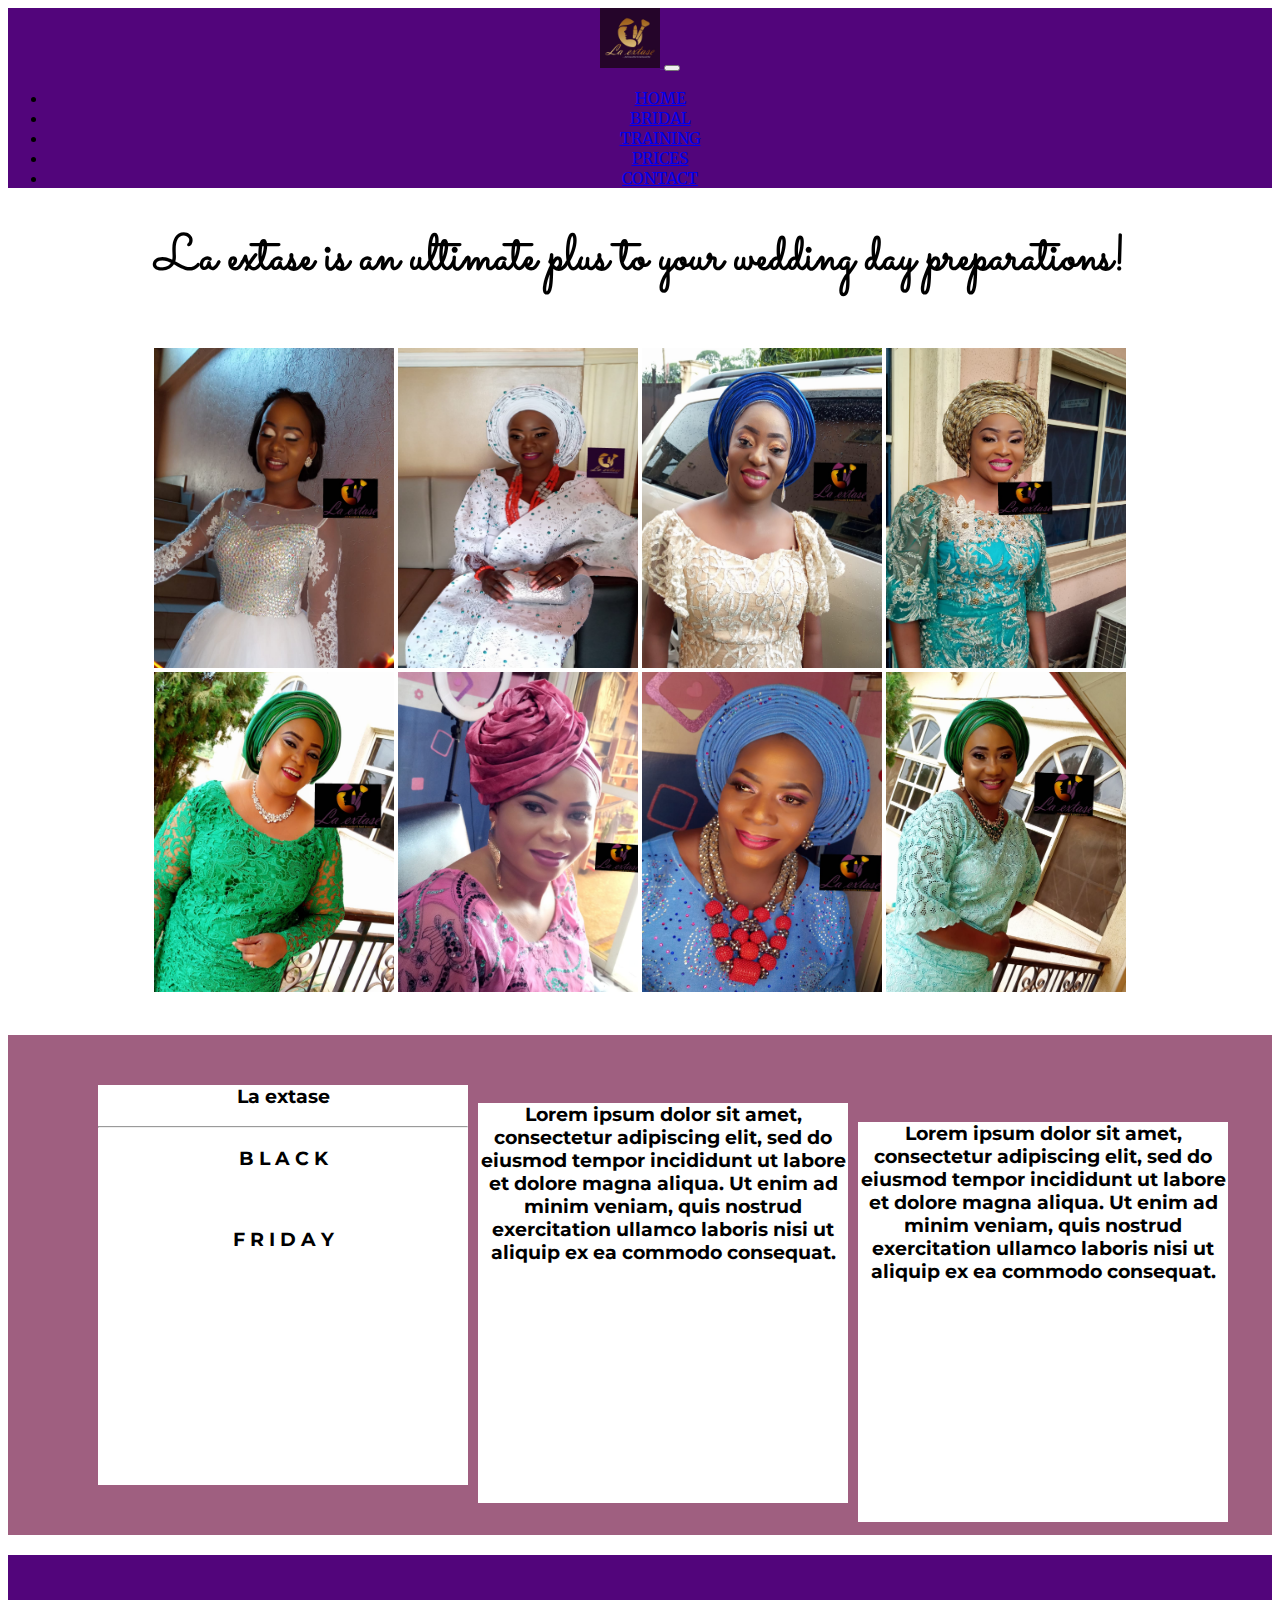
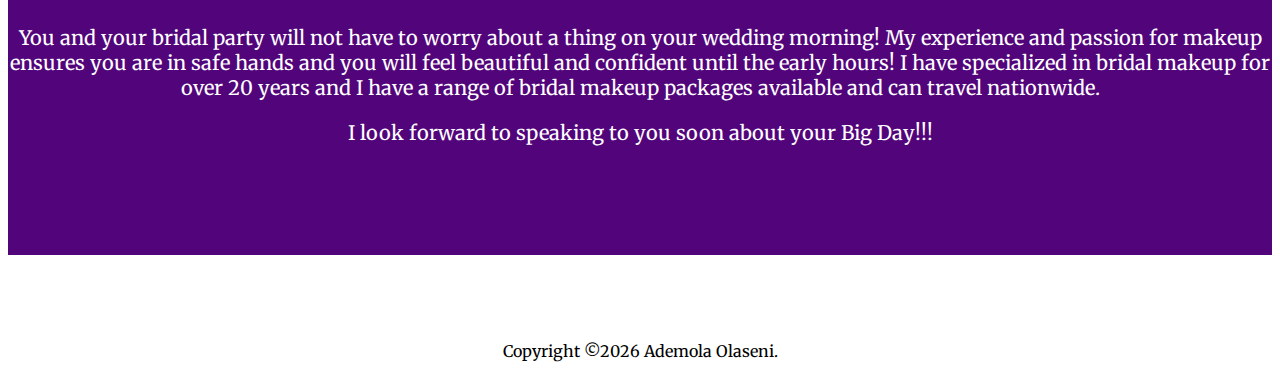
<file: index.html>
<!DOCTYPE html>
<html lang="en" dir="ltr">

<head>
  <meta charset="utf-8">
  <title>La extase</title>
  <link rel="stylesheet" href="https://use.fontawesome.com/releases/v5.15.1/css/all.css" integrity="sha384-vp86vTRFVJgpjF9jiIGPEEqYqlDwgyBgEF109VFjmqGmIY/Y4HV4d3Gp2irVfcrp" crossorigin="anonymous">
  <link rel="stylesheet" href="https://cdn.jsdelivr.net/npm/bootstrap@4.5.3/dist/css/bootstrap.min.css" integrity="sha384-TX8t27EcRE3e/ihU7zmQxVncDAy5uIKz4rEkgIXeMed4M0jlfIDPvg6uqKI2xXr2" crossorigin="anonymous">
  <link rel="stylesheet" href="css/styles.css">
  <script src="https://code.jquery.com/jquery-3.5.1.slim.min.js" integrity="sha384-DfXdz2htPH0lsSSs5nCTpuj/zy4C+OGpamoFVy38MVBnE+IbbVYUew+OrCXaRkfj" crossorigin="anonymous"></script>
  <script src="https://cdn.jsdelivr.net/npm/popper.js@1.16.1/dist/umd/popper.min.js" integrity="sha384-9/reFTGAW83EW2RDu2S0VKaIzap3H66lZH81PoYlFhbGU+6BZp6G7niu735Sk7lN" crossorigin="anonymous"></script>
  <script src="https://cdn.jsdelivr.net/npm/bootstrap@4.5.3/dist/js/bootstrap.min.js" integrity="sha384-w1Q4orYjBQndcko6MimVbzY0tgp4pWB4lZ7lr30WKz0vr/aWKhXdBNmNb5D92v7s" crossorigin="anonymous"></script>
  <link href="https://fonts.googleapis.com/css2?family=Merriweather&family=Montserrat&family=Sacramento&display=swap" rel="stylesheet">
</head>

<body>
  <nav class="navbar navbar-expand-lg navbar-dark" style="background-color: #52057b">
    <a class="navbar-brand" href="">
      <img src="images/laextase logo.jpg" width="60" height="60" alt="" loading="lazy">
    </a>
    <button class="navbar-toggler" type="button" data-toggle="collapse" data-target="#navbarTogglerDemo02" aria-controls="navbarTogglerDemo02" aria-expanded="false" aria-label="Toggle navigation">
      <span class="navbar-toggler-icon"></span>
    </button>

    <div class="collapse navbar-collapse" id="navbarTogglerDemo02">
      <ul class="navbar-nav ml-auto">
        <li class="nav-item ">
          <a class="nav-link" href="index.html">HOME</a>
        </li>
        <li class="nav-item">
          <a class="nav-link" href="bridal.html">BRIDAL</a>
        </li>
        <li class="nav-item">
          <a class="nav-link" href="training.html">TRAINING</a>
        </li>
        <li class="nav-item">
          <a class="nav-link" href="pricing.html">PRICES</a>
        </li>
        <li class="nav-item">
          <a class="nav-link" href="contact-me.html">CONTACT</a>
        </li>
    </div>

  </nav>
  <div class="heading">
    <h1>La extase is an ultimate plus to your wedding day preparations!</h1>
  </div>

  <div class="middle-container">

    <div>
      <img src="images/laextase3.jpg" width="240" height="320" alt="">
      <img src="images/laextase4.jpg" width="240" height="320" alt="">
      <img src="images/laextase5.jpg" width="240" height="320" alt="">
      <img src="images/laextase6.jpg" width="240" height="320" alt="">

    </div>

    <div>
      <img src="images/laextase2.jpg" width="240" height="320" alt="">
      <img src="images/laextase8.jpg" width="240" height="320" alt="">
      <img src="images/laextase7.jpg" width="240" height="320" alt="">
      <img src="images/laextase1.jpg" width="240" height="320" alt="">

    </div>

  </div>

  <div class="top-container">

    <div class="red">
      <h3> La extase</h3>
      <hr>
      <h3> B L A C K </h3>
      <br>
      <h3> F R I D A Y</h3>

    </div>
    <div class="blue">
      <h3>Lorem ipsum dolor sit amet, consectetur adipiscing elit, sed do eiusmod tempor incididunt ut labore et dolore magna aliqua. Ut enim ad minim veniam, quis nostrud exercitation ullamco laboris nisi ut aliquip ex ea commodo consequat. </h3>
    </div>
    <div class="yellow">
      <h3>Lorem ipsum dolor sit amet, consectetur adipiscing elit, sed do eiusmod tempor incididunt ut labore et dolore magna aliqua. Ut enim ad minim veniam, quis nostrud exercitation ullamco laboris nisi ut aliquip ex ea commodo consequat. </h1>
    </div>
  </div>

  <div class="bottom-container">
    <p>
      You and your bridal party will not have to worry about a thing on your wedding morning! My experience and passion for makeup ensures you are in safe hands and you will feel beautiful and confident until the early hours!

      I have specialized in bridal makeup for over 20 years and I have a range of bridal makeup packages available and can travel nationwide.
    </p>

    <p>
      I look forward to speaking to you soon about your Big Day!!!
    </p>

  </div>

  <div class="footer">
    <i class="social-icon fab fa-facebook"></i>
    <i class="social-icon fab fa-instagram"></i>
    <i class="social-icon fab fa-linkedin"></i>
    <i class="social-icon fas fa-envelope"></i>
    <p>Copyright &copy;<script>
        document.write(new Date().getFullYear());
      </script> Ademola Olaseni.</p>

  </div>

</body>

</html>
</file>
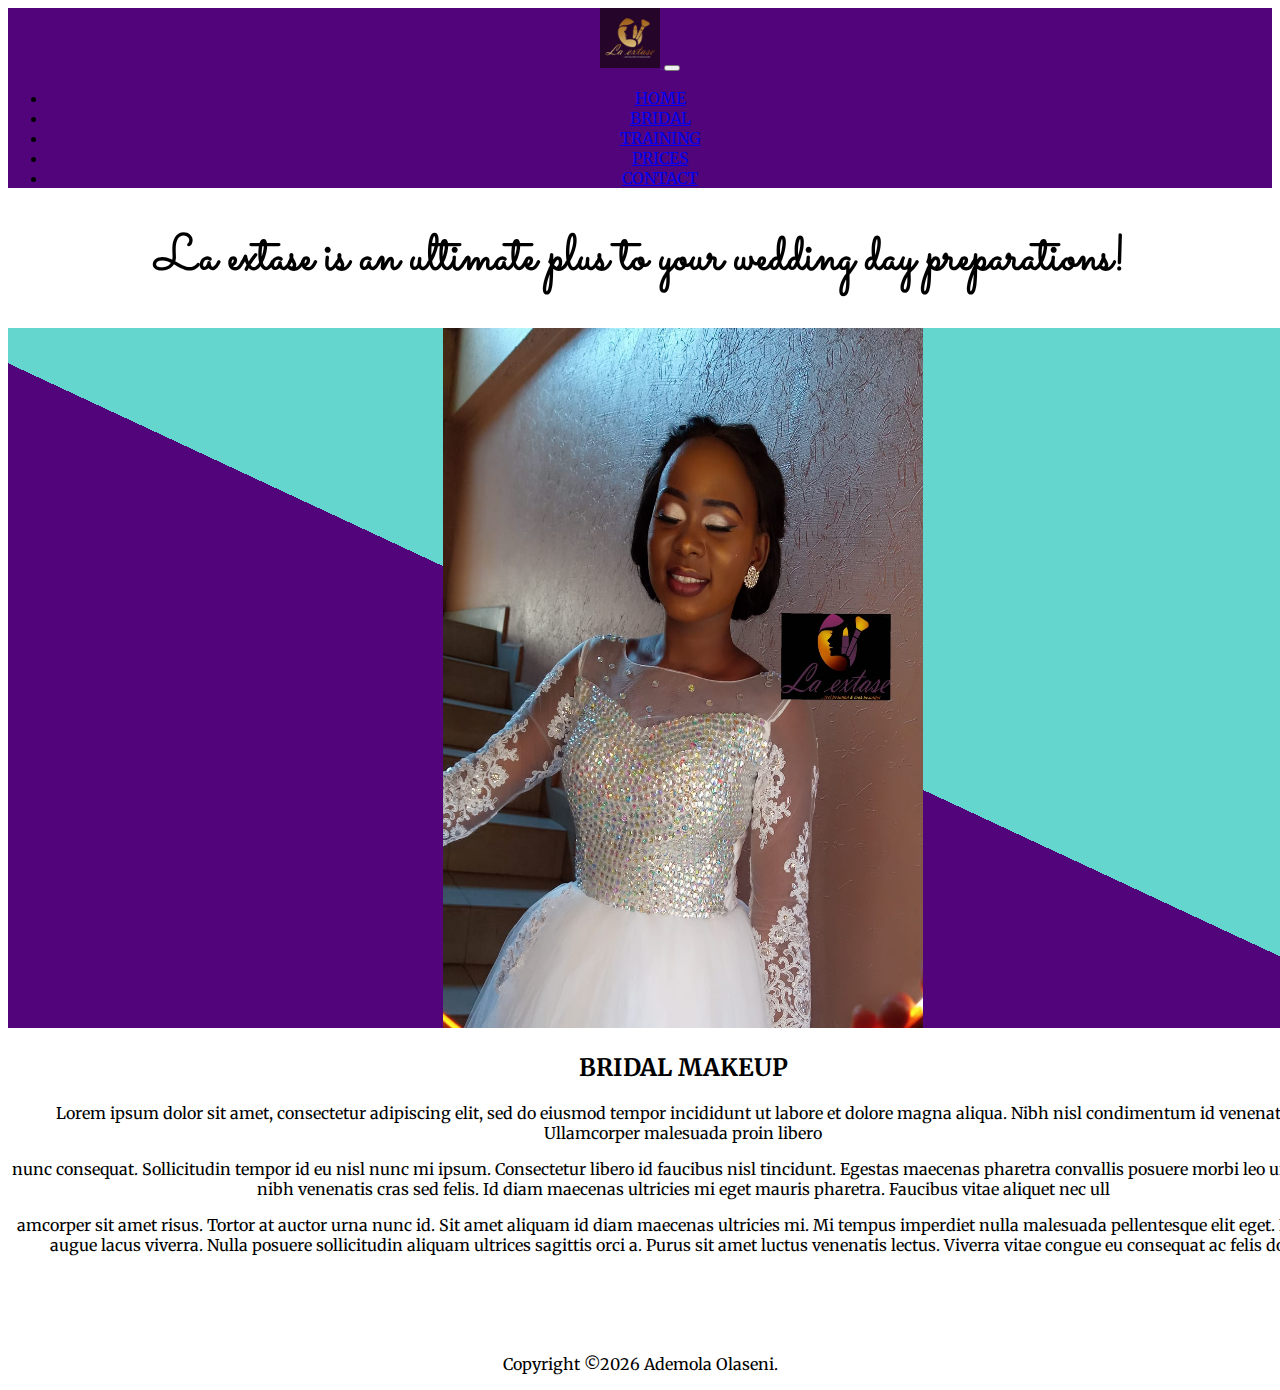
<file: bridal.html>
<!DOCTYPE html>
<html lang="en" dir="ltr">

<head>
  <meta charset="utf-8">
  <title>La extase</title>
  <link rel="stylesheet" href="https://use.fontawesome.com/releases/v5.15.1/css/all.css" integrity="sha384-vp86vTRFVJgpjF9jiIGPEEqYqlDwgyBgEF109VFjmqGmIY/Y4HV4d3Gp2irVfcrp" crossorigin="anonymous">
  <link rel="stylesheet" href="https://cdn.jsdelivr.net/npm/bootstrap@4.5.3/dist/css/bootstrap.min.css" integrity="sha384-TX8t27EcRE3e/ihU7zmQxVncDAy5uIKz4rEkgIXeMed4M0jlfIDPvg6uqKI2xXr2" crossorigin="anonymous">
  <link rel="stylesheet" href="css/styles.css">
  <script src="https://code.jquery.com/jquery-3.5.1.slim.min.js" integrity="sha384-DfXdz2htPH0lsSSs5nCTpuj/zy4C+OGpamoFVy38MVBnE+IbbVYUew+OrCXaRkfj" crossorigin="anonymous"></script>
  <script src="https://cdn.jsdelivr.net/npm/popper.js@1.16.1/dist/umd/popper.min.js" integrity="sha384-9/reFTGAW83EW2RDu2S0VKaIzap3H66lZH81PoYlFhbGU+6BZp6G7niu735Sk7lN" crossorigin="anonymous"></script>
  <script src="https://cdn.jsdelivr.net/npm/bootstrap@4.5.3/dist/js/bootstrap.min.js" integrity="sha384-w1Q4orYjBQndcko6MimVbzY0tgp4pWB4lZ7lr30WKz0vr/aWKhXdBNmNb5D92v7s" crossorigin="anonymous"></script>
  <link href="https://fonts.googleapis.com/css2?family=Merriweather&family=Montserrat&family=Sacramento&display=swap" rel="stylesheet">
</head>

<body>
  <nav class="navbar navbar-expand-lg navbar-dark" style="background-color: #52057b">
    <a class="navbar-brand" href="">
      <img src="images/laextase logo.jpg" width="60" height="60" alt="" loading="lazy">
    </a>
    <button class="navbar-toggler" type="button" data-toggle="collapse" data-target="#navbarTogglerDemo02" aria-controls="navbarTogglerDemo02" aria-expanded="false" aria-label="Toggle navigation">
      <span class="navbar-toggler-icon"></span>
    </button>

    <div class="collapse navbar-collapse" id="navbarTogglerDemo02">
      <ul class="navbar-nav ml-auto">
        <li class="nav-item ">
          <a class="nav-link" href="index.html">HOME</a>
        </li>
        <li class="nav-item">
          <a class="nav-link" href="bridal.html">BRIDAL</a>
        </li>
        <li class="nav-item">
          <a class="nav-link" href="training.html">TRAINING</a>
        </li>
        <li class="nav-item">
          <a class="nav-link" href="pricing.html">PRICES</a>
        </li>
        <li class="nav-item">
          <a class="nav-link" href="contact-me.html">CONTACT</a>
        </li>
    </div>

  </nav>
  <div class="heading">
    <h1>La extase is an ultimate plus to your wedding day preparations!</h1>
  </div>

  <div class="bride">
        <img src="images/laextase3.jpg" width="480" height="700" alt="">

    <h2 class="bridal">BRIDAL MAKEUP</h2>
  <p>
    Lorem ipsum dolor sit amet, consectetur adipiscing elit, sed do eiusmod tempor incididunt ut labore et dolore magna aliqua. Nibh nisl condimentum id venenatis a. Ullamcorper malesuada proin libero

  </p>
  <p>
    nunc consequat. Sollicitudin tempor id eu nisl nunc mi ipsum. Consectetur libero id faucibus nisl tincidunt. Egestas maecenas pharetra convallis posuere morbi leo urna. Porta nibh venenatis cras sed felis. Id diam maecenas ultricies mi eget mauris pharetra. Faucibus vitae aliquet nec ull
  </p>
  <p>
    amcorper sit amet risus. Tortor at auctor urna nunc id. Sit amet aliquam id diam maecenas ultricies mi. Mi tempus imperdiet nulla malesuada pellentesque elit eget. Nunc sed augue lacus viverra. Nulla posuere sollicitudin aliquam ultrices sagittis orci a. Purus sit amet luctus venenatis lectus. Viverra vitae congue eu consequat ac felis donec.</p>
</p>


  </div>

  <div class="Bridalfooter">
    <i class="social-icon fab fa-facebook"></i>
    <i class="social-icon fab fa-instagram"></i>
    <i class="social-icon fab fa-linkedin"></i>
    <i class="social-icon fas fa-envelope"></i>
    <p>Copyright &copy;<script>
        document.write(new Date().getFullYear());
      </script> Ademola Olaseni.</p>

  </div>



</body>

</html>
</file>
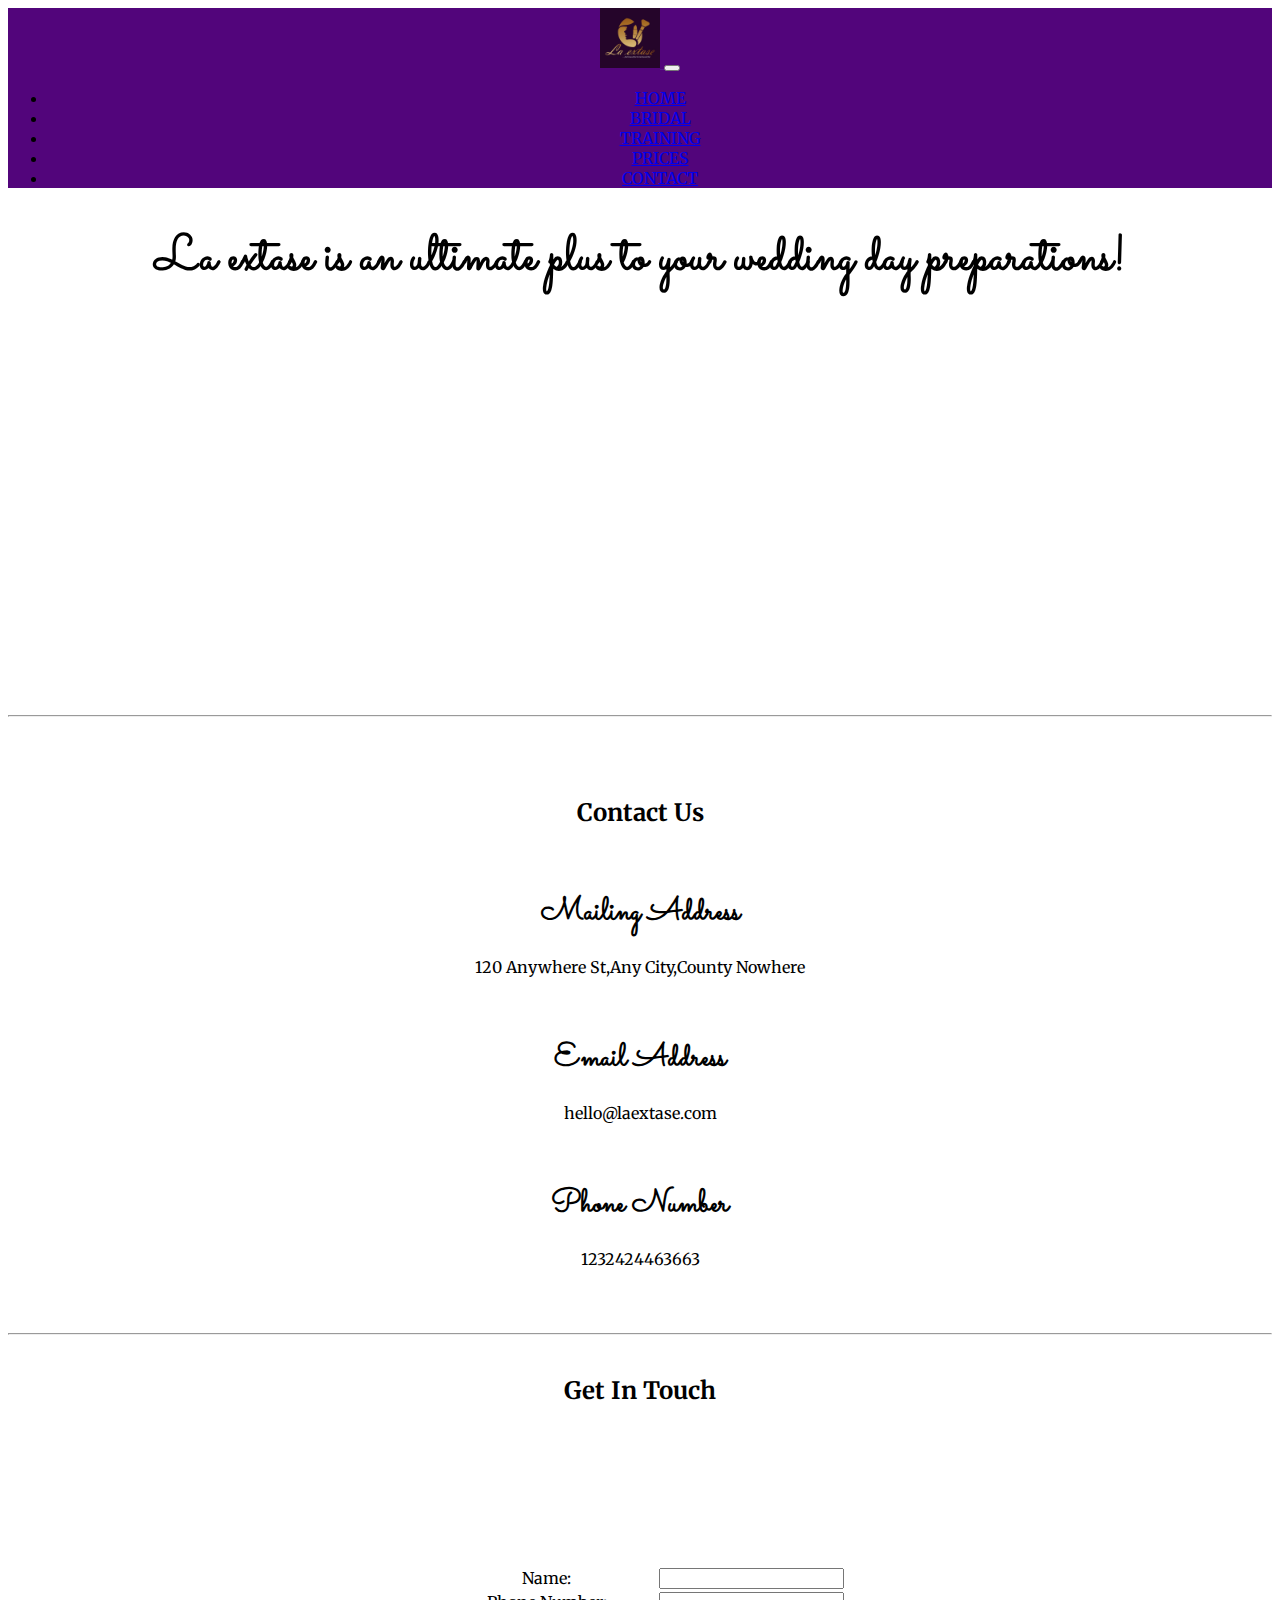
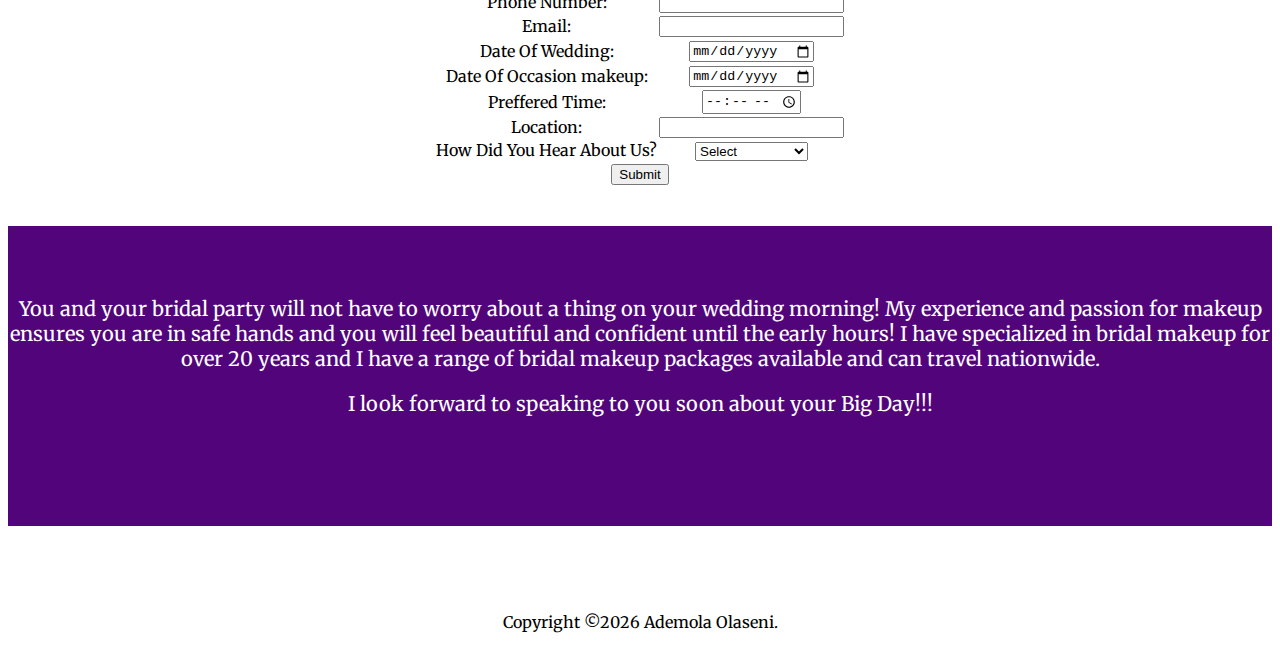
<file: contact-me.html>
<!DOCTYPE html>
<html lang="en" dir="ltr">

<head>
  <meta charset="utf-8">
  <title>La extase</title>
  <link rel="stylesheet" href="https://use.fontawesome.com/releases/v5.15.1/css/all.css" integrity="sha384-vp86vTRFVJgpjF9jiIGPEEqYqlDwgyBgEF109VFjmqGmIY/Y4HV4d3Gp2irVfcrp" crossorigin="anonymous">
  <link rel="stylesheet" href="https://cdn.jsdelivr.net/npm/bootstrap@4.5.3/dist/css/bootstrap.min.css" integrity="sha384-TX8t27EcRE3e/ihU7zmQxVncDAy5uIKz4rEkgIXeMed4M0jlfIDPvg6uqKI2xXr2" crossorigin="anonymous">
  <link rel="stylesheet" href="css/styles.css">
  <script src="https://code.jquery.com/jquery-3.5.1.slim.min.js" integrity="sha384-DfXdz2htPH0lsSSs5nCTpuj/zy4C+OGpamoFVy38MVBnE+IbbVYUew+OrCXaRkfj" crossorigin="anonymous"></script>
  <script src="https://cdn.jsdelivr.net/npm/popper.js@1.16.1/dist/umd/popper.min.js" integrity="sha384-9/reFTGAW83EW2RDu2S0VKaIzap3H66lZH81PoYlFhbGU+6BZp6G7niu735Sk7lN" crossorigin="anonymous"></script>
  <script src="https://cdn.jsdelivr.net/npm/bootstrap@4.5.3/dist/js/bootstrap.min.js" integrity="sha384-w1Q4orYjBQndcko6MimVbzY0tgp4pWB4lZ7lr30WKz0vr/aWKhXdBNmNb5D92v7s" crossorigin="anonymous"></script>
  <link href="https://fonts.googleapis.com/css2?family=Merriweather&family=Montserrat&family=Sacramento&display=swap" rel="stylesheet">
</head>

<body>
  <nav class="navbar navbar-expand-lg navbar-dark" style="background-color: #52057b">
    <a class="navbar-brand" href="">
      <img src="images/laextase logo.jpg" width="60" height="60" alt="" loading="lazy">
    </a>
    <button class="navbar-toggler" type="button" data-toggle="collapse" data-target="#navbarTogglerDemo02" aria-controls="navbarTogglerDemo02" aria-expanded="false" aria-label="Toggle navigation">
      <span class="navbar-toggler-icon"></span>
    </button>

    <div class="collapse navbar-collapse" id="navbarTogglerDemo02">
      <ul class="navbar-nav ml-auto">
        <li class="nav-item ">
          <a class="nav-link" href="index.html">HOME</a>
        </li>
        <li class="nav-item">
          <a class="nav-link" href="bridal.html">BRIDAL</a>
        </li>
        <li class="nav-item">
          <a class="nav-link" href="training.html">TRAINING</a>
        </li>
        <li class="nav-item">
          <a class="nav-link" href="pricing.html">PRICES</a>
        </li>

        <li class="nav-item">
          <a class="nav-link" href="contact-me.html">CONTACT</a>
        </li>
    </div>

  </nav>
  <div class="heading">
    <h1>La extase is an ultimate plus to your wedding day preparations!</h1>
  </div>

  <div class="video">
    <div>
      <iframe src="https://giphy.com/embed/xUA7baSeO1xA18669a" width="100%" height="360" frameBorder="0" class="giphy-embed" allowFullScreen></iframe>
      <p><a href="https://giphy.com/gifs/much-fun-smile-xUA7baSeO1xA18669a"></a></p>
    </div>

    <hr>

    <div class="addy">
    <h2>Contact Us</h2>
      <br>

      <h1>Mailing Address</h1>
      <p>120 Anywhere St,Any City,County Nowhere</p><br>
      <h1>Email Address</h1>
      <p>hello@laextase.com</p><br>
      <h1>Phone Number</h1>
      <p>1232424463663</p><br>
    </div>
<br>
<hr>

<div class="intouch">
<h2 >Get In Touch</h2>
</div>
<div class="contact">
  <table align="center" border="0" cellspacing="0">

    <tr>
      <td><label for="myName">Name:</label></td>
      <td><input type="text" name="myName" value=""></td><br>

    </tr>

    <tr>
      <td> <label for="phone">Phone Number:</label></td>
      <td><input type="tel" id="phone" name="phone"></td><br>
    </tr>

    <tr>
      <td><label for="email">Email:</label></td>
      <td><input type="text" name="email" value=""><br></td><br>
    </tr>

    <tr>
      <td><label>Date Of Wedding:</label></td>
      <td><input type="date" name="" value=""></td><br>

    </tr>

    <tr>
      <td><label>Date Of Occasion makeup:</label></td>
      <td><input type="date" name="" value=""><br></td>
    </tr>
    <tr>
      <td><label>Preffered Time: </label></td>
      <td><input type="time" name="" value=""></td><br>
    </tr>

    <tr>
      <td><label>Location:</label></td>
      <td><input type="text" name="" value=""></td><br>
    </tr>

    <tr>
      <td><label for="">How Did You Hear About Us?</label></td>
      <td> <select class="" name="">
          <option value="">Select</option>
          <option value="word of mouth">Word Of Mouth</option>
          <option value="social media">Social Media</option>
          <option value="friends">Friends</option>
          <option value="goggle">Goggle</option>
          <option value="other">Other</option>
        </select> </td><br>
    </tr>
    <tr>
      <td align="center" colspan="2"><input type="submit" name="Submit"></td>
    </tr>

  </table>

</div>

    <div class="bottom-container">
      <p>
        You and your bridal party will not have to worry about a thing on your wedding morning! My experience and passion for makeup ensures you are in safe hands and you will feel beautiful and confident until the early hours!

        I have specialized in bridal makeup for over 20 years and I have a range of bridal makeup packages available and can travel nationwide.
      </p>

      <p>
        I look forward to speaking to you soon about your Big Day!!!
      </p>

    </div>

    <div class="footer">
      <i class="social-icon fab fa-facebook"></i>
      <i class="social-icon fab fa-instagram"></i>
      <i class="social-icon fab fa-linkedin"></i>
      <i class="social-icon fas fa-envelope"></i>
      <p>Copyright &copy;<script>
          document.write(new Date().getFullYear());
        </script> Ademola Olaseni.</p>

    </div>

</body>

</html>
</file>
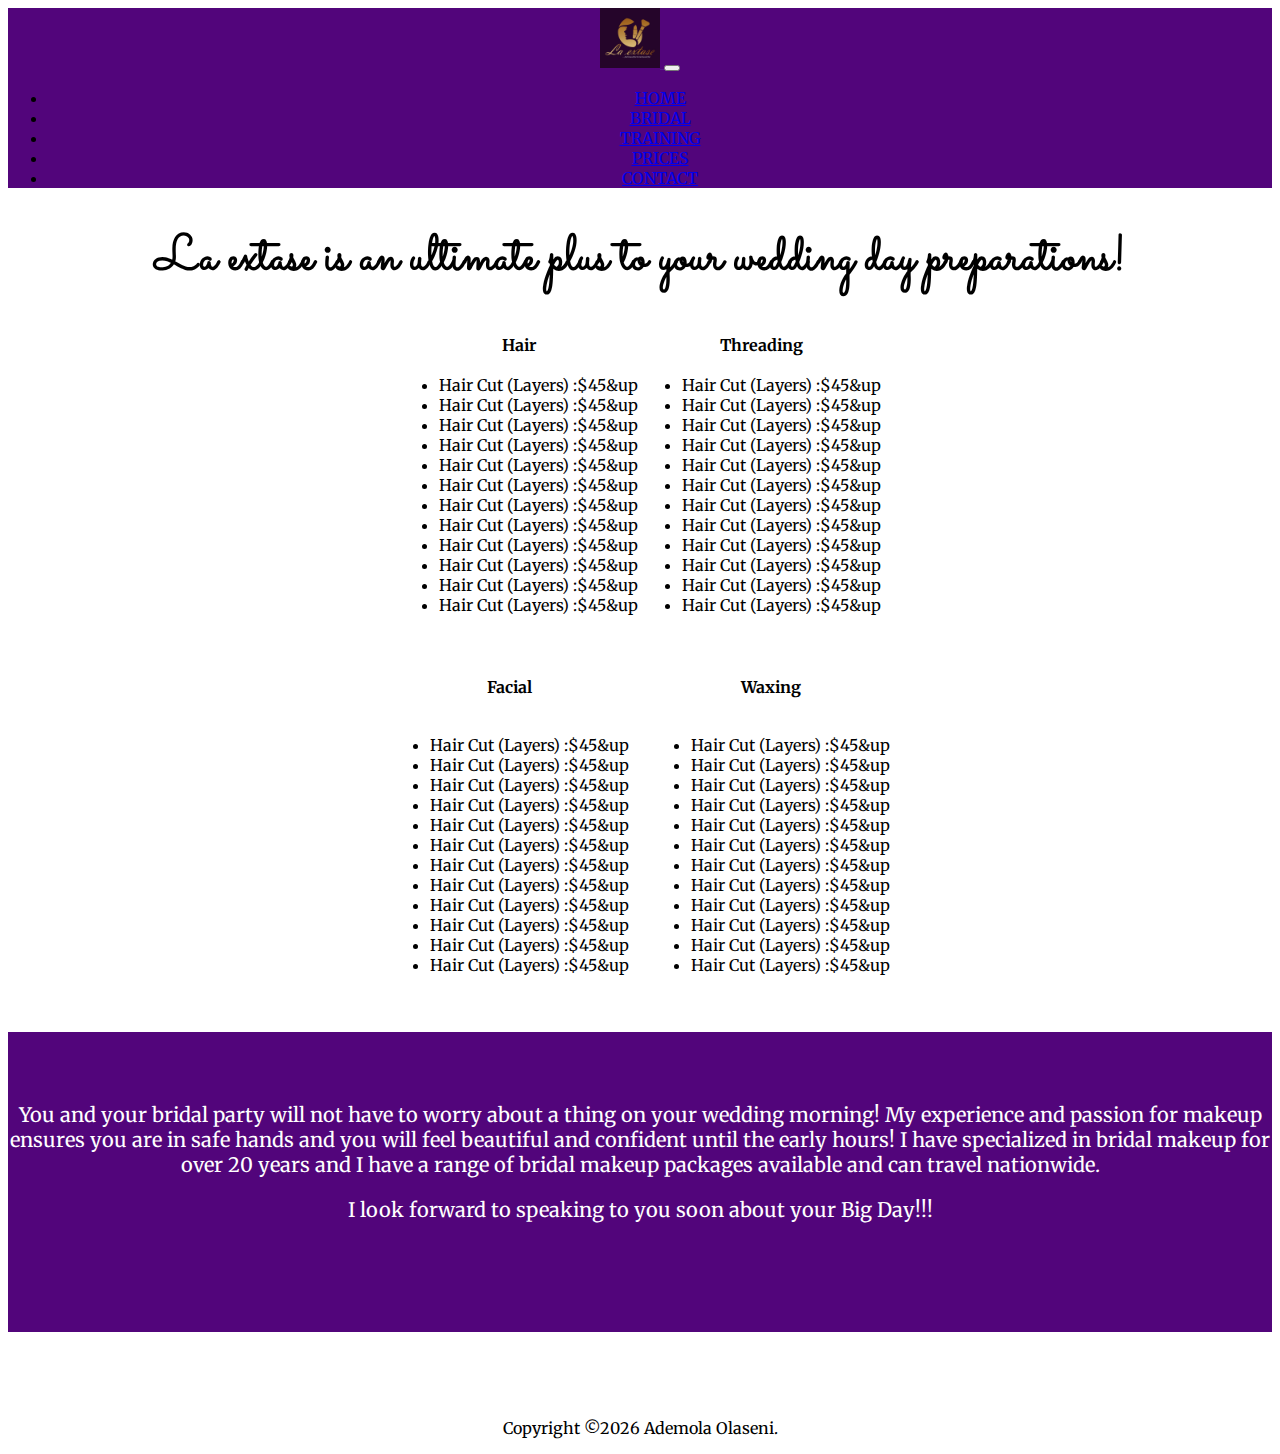
<file: pricing.html>
<!DOCTYPE html>
<html lang="en" dir="ltr">

<head>
  <meta charset="utf-8">
  <title>La extase</title>
  <link rel="stylesheet" href="https://use.fontawesome.com/releases/v5.15.1/css/all.css" integrity="sha384-vp86vTRFVJgpjF9jiIGPEEqYqlDwgyBgEF109VFjmqGmIY/Y4HV4d3Gp2irVfcrp" crossorigin="anonymous">
  <link rel="stylesheet" href="https://cdn.jsdelivr.net/npm/bootstrap@4.5.3/dist/css/bootstrap.min.css" integrity="sha384-TX8t27EcRE3e/ihU7zmQxVncDAy5uIKz4rEkgIXeMed4M0jlfIDPvg6uqKI2xXr2" crossorigin="anonymous">
  <link rel="stylesheet" href="css/styles.css">
  <script src="https://code.jquery.com/jquery-3.5.1.slim.min.js" integrity="sha384-DfXdz2htPH0lsSSs5nCTpuj/zy4C+OGpamoFVy38MVBnE+IbbVYUew+OrCXaRkfj" crossorigin="anonymous"></script>
  <script src="https://cdn.jsdelivr.net/npm/popper.js@1.16.1/dist/umd/popper.min.js" integrity="sha384-9/reFTGAW83EW2RDu2S0VKaIzap3H66lZH81PoYlFhbGU+6BZp6G7niu735Sk7lN" crossorigin="anonymous"></script>
  <script src="https://cdn.jsdelivr.net/npm/bootstrap@4.5.3/dist/js/bootstrap.min.js" integrity="sha384-w1Q4orYjBQndcko6MimVbzY0tgp4pWB4lZ7lr30WKz0vr/aWKhXdBNmNb5D92v7s" crossorigin="anonymous"></script>
  <link href="https://fonts.googleapis.com/css2?family=Merriweather&family=Montserrat&family=Sacramento&display=swap" rel="stylesheet">
</head>

<body>
  <nav class="navbar navbar-expand-lg navbar-dark" style="background-color: #52057b">
    <a class="navbar-brand" href="">
      <img src="images/laextase logo.jpg" width="60" height="60" alt="" loading="lazy">
    </a>
    <button class="navbar-toggler" type="button" data-toggle="collapse" data-target="#navbarTogglerDemo02" aria-controls="navbarTogglerDemo02" aria-expanded="false" aria-label="Toggle navigation">
      <span class="navbar-toggler-icon"></span>
    </button>

    <div class="collapse navbar-collapse" id="navbarTogglerDemo02">
      <ul class="navbar-nav ml-auto">
        <li class="nav-item ">
          <a class="nav-link" href="index.html">HOME</a>
        </li>
        <li class="nav-item">
          <a class="nav-link" href="bridal.html">BRIDAL</a>
        </li>
        <li class="nav-item">
          <a class="nav-link" href="training.html">TRAINING</a>
        </li>
        <li class="nav-item">
          <a class="nav-link" href="pricing.html">PRICES</a>
        </li>
        <li class="nav-item">
          <a class="nav-link" href="contact-me.html">CONTACT</a>
        </li>
    </div>

  </nav>
  <div class="heading">
    <h1>La extase is an ultimate plus to your wedding day preparations!</h1>
  </div>

  <table align="center">
    <th>
      <tr>
        <th>Hair</th>
        <th>Threading</th>
      </tr>
    </th>
    <tr>
      <td>
        <ul>
          <li>Hair Cut (Layers) :$45&up</li>
          <li>Hair Cut (Layers) :$45&up</li>
          <li>Hair Cut (Layers) :$45&up</li>
          <li>Hair Cut (Layers) :$45&up</li>
          <li>Hair Cut (Layers) :$45&up</li>
          <li>Hair Cut (Layers) :$45&up</li>
          <li>Hair Cut (Layers) :$45&up</li>
          <li>Hair Cut (Layers) :$45&up</li>
          <li>Hair Cut (Layers) :$45&up</li>
          <li>Hair Cut (Layers) :$45&up</li>
          <li>Hair Cut (Layers) :$45&up</li>
          <li>Hair Cut (Layers) :$45&up</li>
        </ul>
      </td>
      <td >
        <ul>
          <li>Hair Cut (Layers) :$45&up</li>
          <li>Hair Cut (Layers) :$45&up</li>
          <li>Hair Cut (Layers) :$45&up</li>
          <li>Hair Cut (Layers) :$45&up</li>
          <li>Hair Cut (Layers) :$45&up</li>
          <li>Hair Cut (Layers) :$45&up</li>
          <li>Hair Cut (Layers) :$45&up</li>
          <li>Hair Cut (Layers) :$45&up</li>
          <li>Hair Cut (Layers) :$45&up</li>
          <li>Hair Cut (Layers) :$45&up</li>
          <li>Hair Cut (Layers) :$45&up</li>
          <li>Hair Cut (Layers) :$45&up</li>
        </ul>
      </td>
    </tr>
  </table>

  <table align="center" cellspacing="20">
    <th>
      <tr>
        <th>Facial</th>
        <th>Waxing</th>
      </tr>
    </th>
    <tr>
      <td>
        <ul>
          <li>Hair Cut (Layers) :$45&up</li>
          <li>Hair Cut (Layers) :$45&up</li>
          <li>Hair Cut (Layers) :$45&up</li>
          <li>Hair Cut (Layers) :$45&up </li>
          <li>Hair Cut (Layers) :$45&up</li>
          <li>Hair Cut (Layers) :$45&up</li>
          <li>Hair Cut (Layers) :$45&up</li>
          <li>Hair Cut (Layers) :$45&up</li>
          <li>Hair Cut (Layers) :$45&up</li>
          <li>Hair Cut (Layers) :$45&up</li>
          <li>Hair Cut (Layers) :$45&up</li>
          <li>Hair Cut (Layers) :$45&up</li>
        </ul>
      </td>
      <td>
        <ul>
          <li>Hair Cut (Layers) :$45&up</li>
          <li>Hair Cut (Layers) :$45&up</li>
          <li>Hair Cut (Layers) :$45&up</li>
          <li>Hair Cut (Layers) :$45&up</li>
          <li>Hair Cut (Layers) :$45&up</li>
          <li>Hair Cut (Layers) :$45&up</li>
          <li>Hair Cut (Layers) :$45&up</li>
          <li>Hair Cut (Layers) :$45&up</li>
          <li>Hair Cut (Layers) :$45&up</li>
          <li>Hair Cut (Layers) :$45&up</li>
          <li>Hair Cut (Layers) :$45&up</li>
          <li>Hair Cut (Layers) :$45&up</li>
        </ul>
      </td>
    </tr>
  </table>

  <div class="bottom-container">
    <p>
      You and your bridal party will not have to worry about a thing on your wedding morning! My experience and passion for makeup ensures you are in safe hands and you will feel beautiful and confident until the early hours!

      I have specialized in bridal makeup for over 20 years and I have a range of bridal makeup packages available and can travel nationwide.
    </p>

    <p>
      I look forward to speaking to you soon about your Big Day!!!
    </p>

  </div>

  <div class="footer">
    <i class="social-icon fab fa-facebook"></i>
    <i class="social-icon fab fa-instagram"></i>
    <i class="social-icon fab fa-linkedin"></i>
    <i class="social-icon fas fa-envelope"></i>
    <p>Copyright &copy;<script>
        document.write(new Date().getFullYear());
      </script> Ademola Olaseni.</p>

  </div>

</body>

</html>
</file>
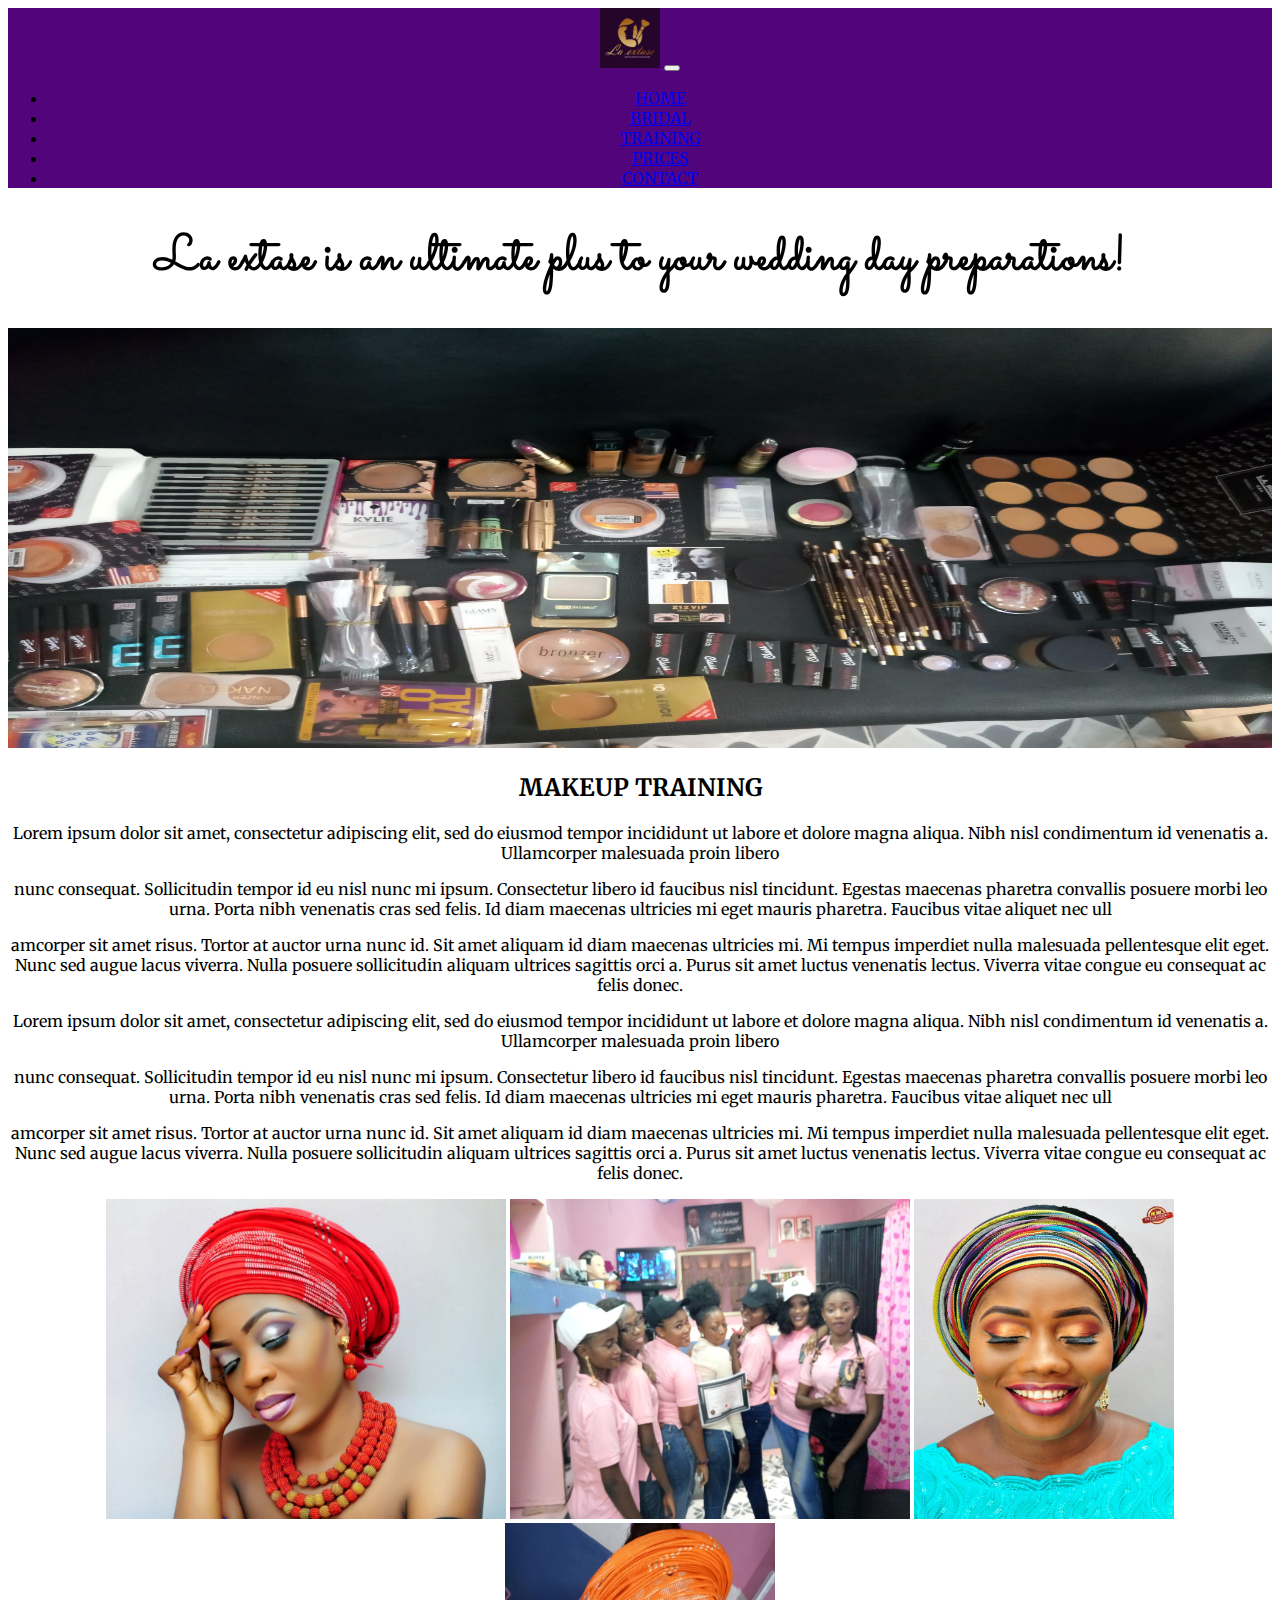
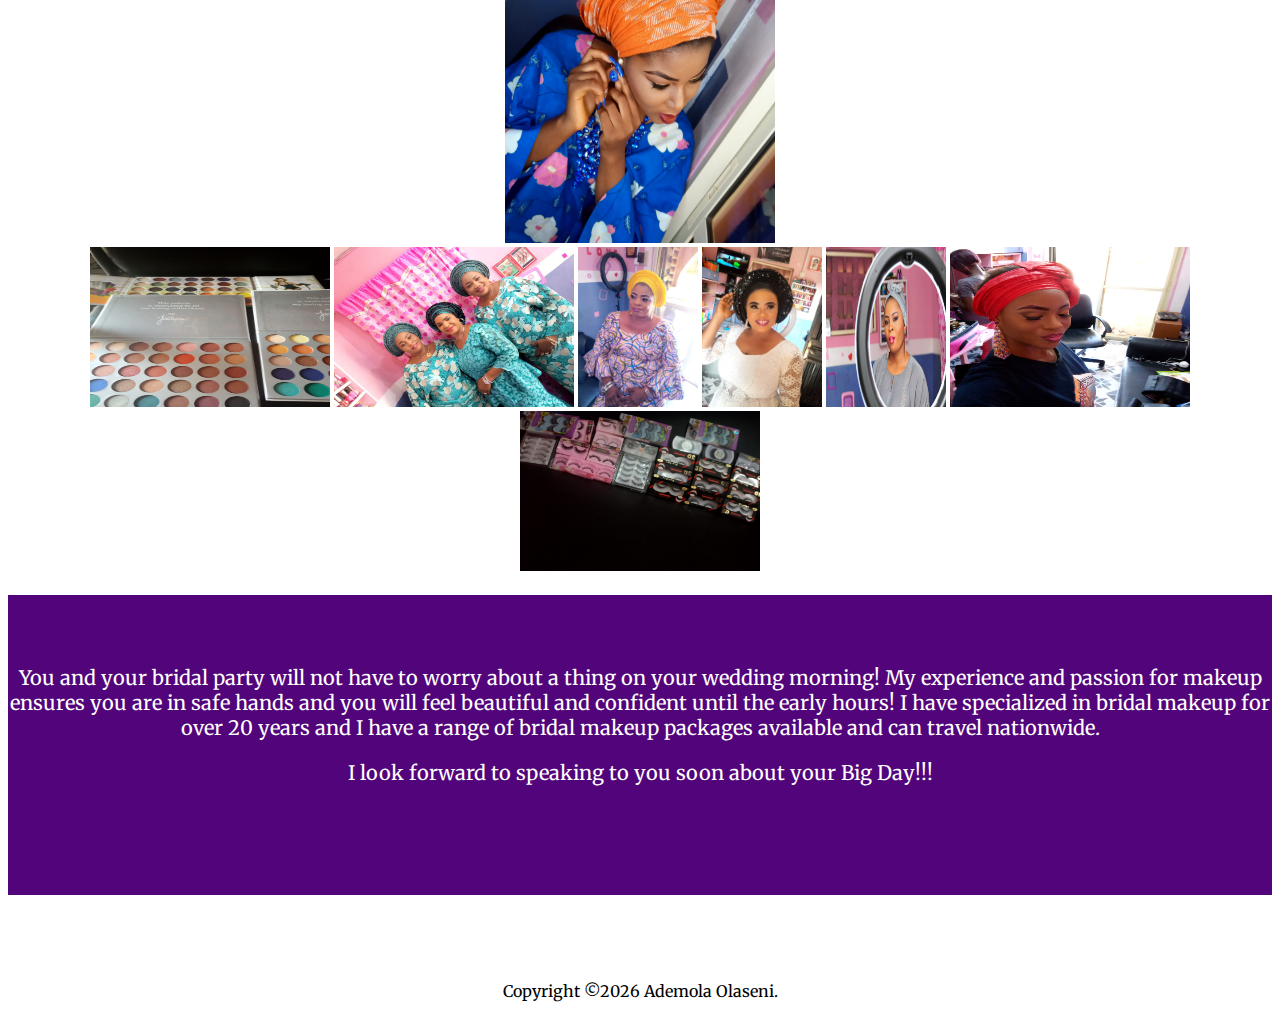
<file: training.html>
<!DOCTYPE html>
<html lang="en" dir="ltr">

<head>
  <meta charset="utf-8">
  <title>Training</title>
  <link rel="stylesheet" href="https://use.fontawesome.com/releases/v5.15.1/css/all.css" integrity="sha384-vp86vTRFVJgpjF9jiIGPEEqYqlDwgyBgEF109VFjmqGmIY/Y4HV4d3Gp2irVfcrp" crossorigin="anonymous">
  <link rel="stylesheet" href="https://cdn.jsdelivr.net/npm/bootstrap@4.5.3/dist/css/bootstrap.min.css" integrity="sha384-TX8t27EcRE3e/ihU7zmQxVncDAy5uIKz4rEkgIXeMed4M0jlfIDPvg6uqKI2xXr2" crossorigin="anonymous">
  <link rel="stylesheet" href="css/styles.css">
  <script src="https://code.jquery.com/jquery-3.5.1.slim.min.js" integrity="sha384-DfXdz2htPH0lsSSs5nCTpuj/zy4C+OGpamoFVy38MVBnE+IbbVYUew+OrCXaRkfj" crossorigin="anonymous"></script>
  <script src="https://cdn.jsdelivr.net/npm/popper.js@1.16.1/dist/umd/popper.min.js" integrity="sha384-9/reFTGAW83EW2RDu2S0VKaIzap3H66lZH81PoYlFhbGU+6BZp6G7niu735Sk7lN" crossorigin="anonymous"></script>
  <script src="https://cdn.jsdelivr.net/npm/bootstrap@4.5.3/dist/js/bootstrap.min.js" integrity="sha384-w1Q4orYjBQndcko6MimVbzY0tgp4pWB4lZ7lr30WKz0vr/aWKhXdBNmNb5D92v7s" crossorigin="anonymous"></script>
  <link href="https://fonts.googleapis.com/css2?family=Merriweather&family=Montserrat&family=Sacramento&display=swap" rel="stylesheet">
</head>

<body>
  <nav class="navbar navbar-expand-lg navbar-dark" style="background-color: #52057b">
    <a class="navbar-brand" href="">
      <img src="images/laextase logo.jpg" width="60" height="60" alt="" loading="lazy">
    </a>
    <button class="navbar-toggler" type="button" data-toggle="collapse" data-target="#navbarTogglerDemo02" aria-controls="navbarTogglerDemo02" aria-expanded="false" aria-label="Toggle navigation">
      <span class="navbar-toggler-icon"></span>
    </button>

    <div class="collapse navbar-collapse" id="navbarTogglerDemo02">
      <ul class="navbar-nav ml-auto">
        <li class="nav-item ">
          <a class="nav-link" href="index.html">HOME</a>
        </li>
        <li class="nav-item">
          <a class="nav-link" href="bridal.html">BRIDAL</a>
        </li>
        <li class="nav-item">
          <a class="nav-link" href="training.html">TRAINING</a>
        </li>
        <li class="nav-item">
          <a class="nav-link" href="pricing.html">PRICES</a>
        </li>
        <li class="nav-item">
          <a class="nav-link" href="contact-me.html">CONTACT</a>
        </li>
    </div>

  </nav>
  <div class="heading">
    <h1>La extase is an ultimate plus to your wedding day preparations!</h1>
  </div>

  <div >
    <img src="images/laextasetrain9.jpg" width="100%" height="420"alt="">

  </div>

  <div >
  <h2 class="training"> MAKEUP TRAINING</h2>

  <p>
    Lorem ipsum dolor sit amet, consectetur adipiscing elit, sed do eiusmod tempor incididunt ut labore et dolore magna aliqua. Nibh nisl condimentum id venenatis a. Ullamcorper malesuada proin libero

  </p>
  <p>
    nunc consequat. Sollicitudin tempor id eu nisl nunc mi ipsum. Consectetur libero id faucibus nisl tincidunt. Egestas maecenas pharetra convallis posuere morbi leo urna. Porta nibh venenatis cras sed felis. Id diam maecenas ultricies mi eget mauris pharetra. Faucibus vitae aliquet nec ull
  </p>
  <p>
    amcorper sit amet risus. Tortor at auctor urna nunc id. Sit amet aliquam id diam maecenas ultricies mi. Mi tempus imperdiet nulla malesuada pellentesque elit eget. Nunc sed augue lacus viverra. Nulla posuere sollicitudin aliquam ultrices sagittis orci a. Purus sit amet luctus venenatis lectus. Viverra vitae congue eu consequat ac felis donec.</p>
</p>
<p>
  Lorem ipsum dolor sit amet, consectetur adipiscing elit, sed do eiusmod tempor incididunt ut labore et dolore magna aliqua. Nibh nisl condimentum id venenatis a. Ullamcorper malesuada proin libero

</p>
<p>
  nunc consequat. Sollicitudin tempor id eu nisl nunc mi ipsum. Consectetur libero id faucibus nisl tincidunt. Egestas maecenas pharetra convallis posuere morbi leo urna. Porta nibh venenatis cras sed felis. Id diam maecenas ultricies mi eget mauris pharetra. Faucibus vitae aliquet nec ull
</p>
<p>
  amcorper sit amet risus. Tortor at auctor urna nunc id. Sit amet aliquam id diam maecenas ultricies mi. Mi tempus imperdiet nulla malesuada pellentesque elit eget. Nunc sed augue lacus viverra. Nulla posuere sollicitudin aliquam ultrices sagittis orci a. Purus sit amet luctus venenatis lectus. Viverra vitae congue eu consequat ac felis donec.</p>
</p>

  </div>

  <div>

    <img src="images/laextasetrain3.jpg" width="400" height="320" alt="">
    <img src="images/laextasetrain7.jpg" width="400" height="320" alt="">
    <img src="images/laextasetrain1.jpg" width="260" height="320" alt="">
    <img src="images/laextasetrain8.jpg" width="270" height="320" alt="">


  </div>

  <div >

    <img src="images/laextasetrain11.jpg" width="240" height="160" alt="">
    <img src="images/laextasetrain5.jpg" width="240" height="160" alt="">
    <img src="images/laextasetrain6.jpg" width="120" height="160" alt="">
    <img src="images/laextasetrain4.jpg" width="120" height="160" alt="">
    <img src="images/laextasetrain2.jpg" width="120" height="160" alt="">
    <img src="images/laextasetrain10.jpg" width="240" height="160" alt="">
    <img src="images/laextasetrain12.jpg" width="240" height="160" alt="">



  </div>

  <div class="bottom-container">
    <p>
      You and your bridal party will not have to worry about a thing on your wedding morning! My experience and passion for makeup ensures you are in safe hands and you will feel beautiful and confident until the early hours!

      I have specialized in bridal makeup for over 20 years and I have a range of bridal makeup packages available and can travel nationwide.
    </p>

    <p>
      I look forward to speaking to you soon about your Big Day!!!
    </p>

  </div>

  <div class="footer">
    <i class="social-icon fab fa-facebook"></i>
    <i class="social-icon fab fa-instagram"></i>
    <i class="social-icon fab fa-linkedin"></i>
    <i class="social-icon fas fa-envelope"></i>
    <p>Copyright &copy;<script>
        document.write(new Date().getFullYear());
      </script> Ademola Olaseni.</p>

  </div>

</body>

</html>
</file>
<file: css/styles.css>
body {
  text-align: center;
  font-family: 'Merriweather', serif;
}

.addy{
  margin-top: 80px;
}

.intouch{
  text-align: center;
  margin-top: 40px;
}

.contact{
  margin-bottom: 40px;
}

h1 {
  font-family: 'Sacramento', cursive;
}

h3 {
  font-family: 'Montserrat', sans-serif;
}

.bride {
  width: 1350px;
  height: 700px;
  background-image: -webkit-linear-gradient(65deg, #52057b 50%, #65d6ce 50%);

}

.top-container {
  width: 100%;
  height: 500px;
  position: relative;
  background-color: #9f5f80;
}

.red {
  background-color: white;
  width: 370px;
  height: 400px;
  position: relative;
  top: 50px;
  left: 90px;
}

.blue {
  background-color: white;
  width: 370px;
  height: 400px;
  position: relative;
  left: 470px;
  bottom: 350px;
}

.yellow {
  background-color: white;
  width: 370px;
  height: 400px;
  position: relative;
  left: 850px;
  bottom: 750px;
}

.middle-container {
  padding-top: 20px;
  padding-bottom: 20px;
}

.bottom-container {
  color: white;
  background-color: #52057b;
  width: 100%;
  height: 250px;
  text-align: center;
  font-size: 20px;
  padding-top: 50px;
  margin-top: 20px;
}

.bridal {
  margin-top: 20px;
}


.training{
  margin-top: 20px;

}


.video{
  margin-top: 40px;
}
.heading {
  text-align: center;
  font-size: 25px;
}

@media (max-width: 900px) {
  h1 {
    font-size: 60px;
  }
}

.social-icon {
  margin: 20px 10px;
}

.footer {
  color: black;
  padding-top: 50px;
  text-align: center;
}

.Bridalfooter {
  color: black;
  padding-top: 50px;
  text-align: center;
  margin-top: 240px;
}
</file>
